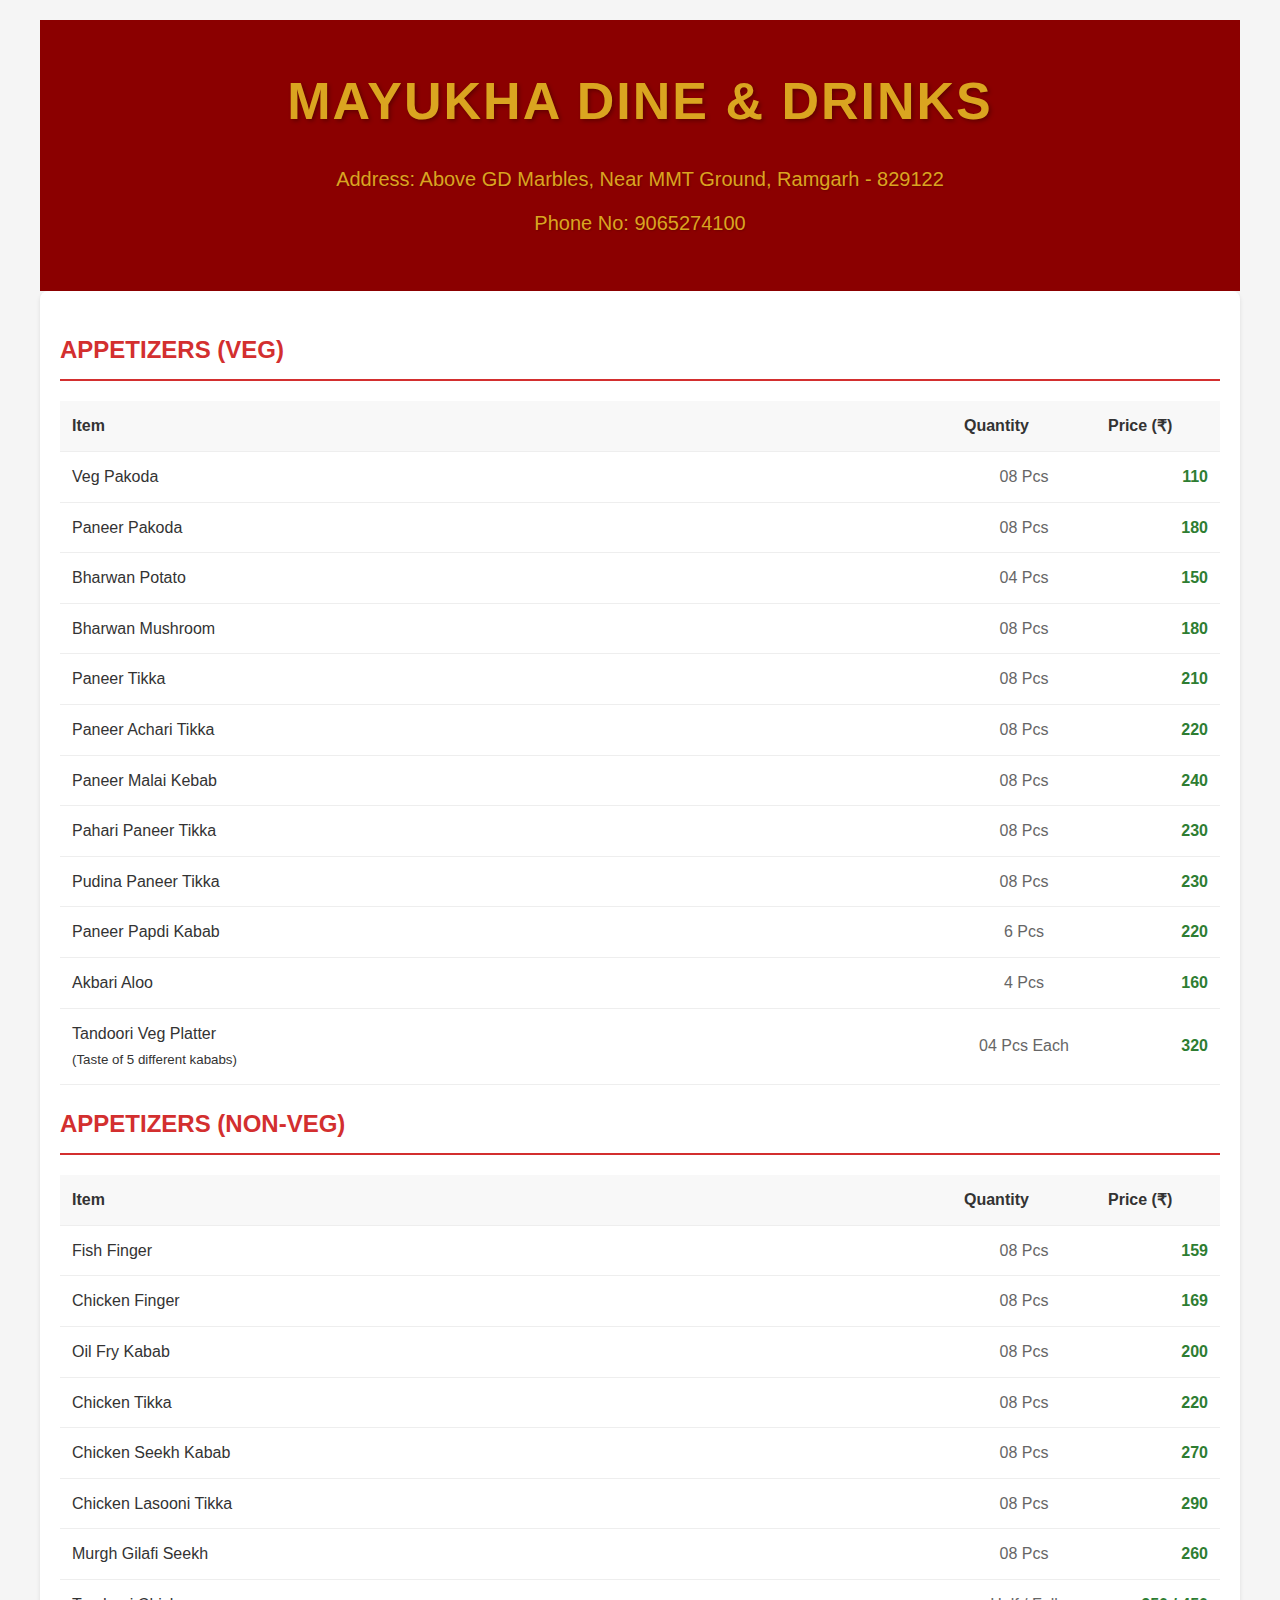
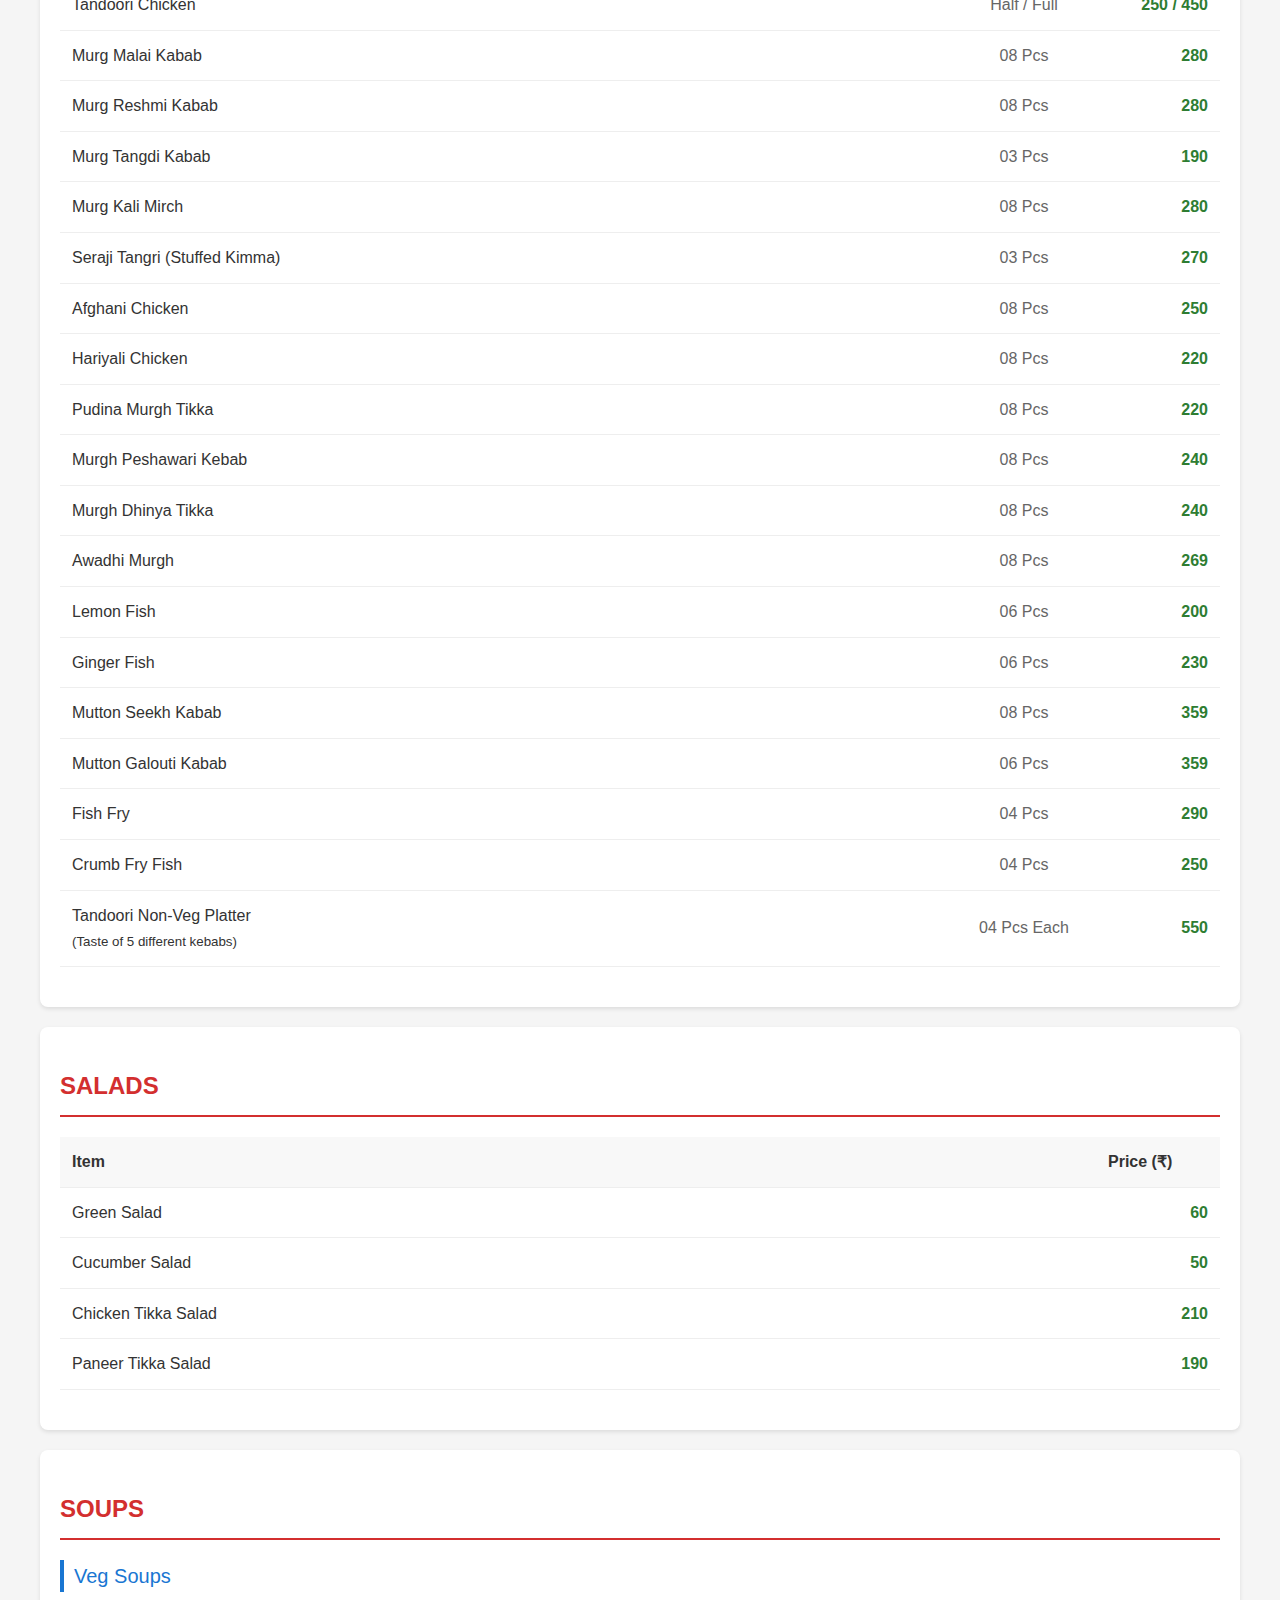
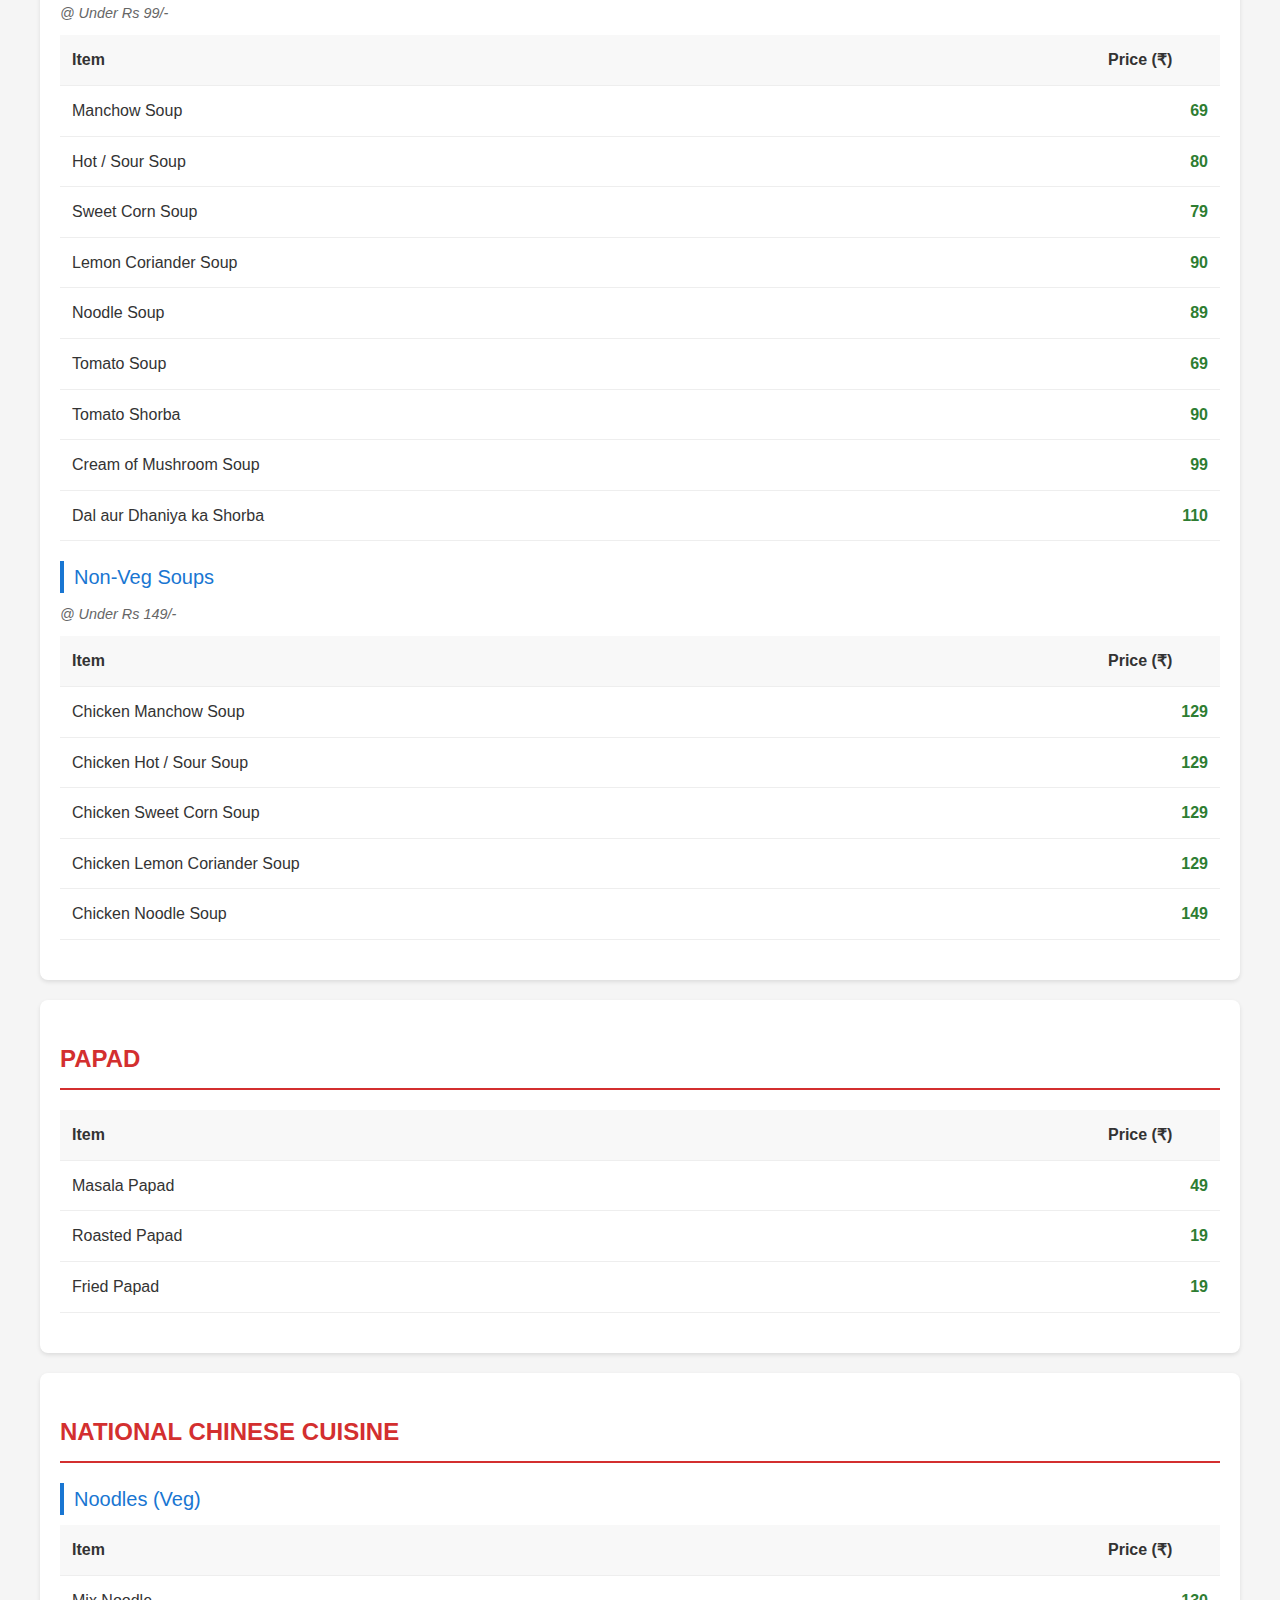
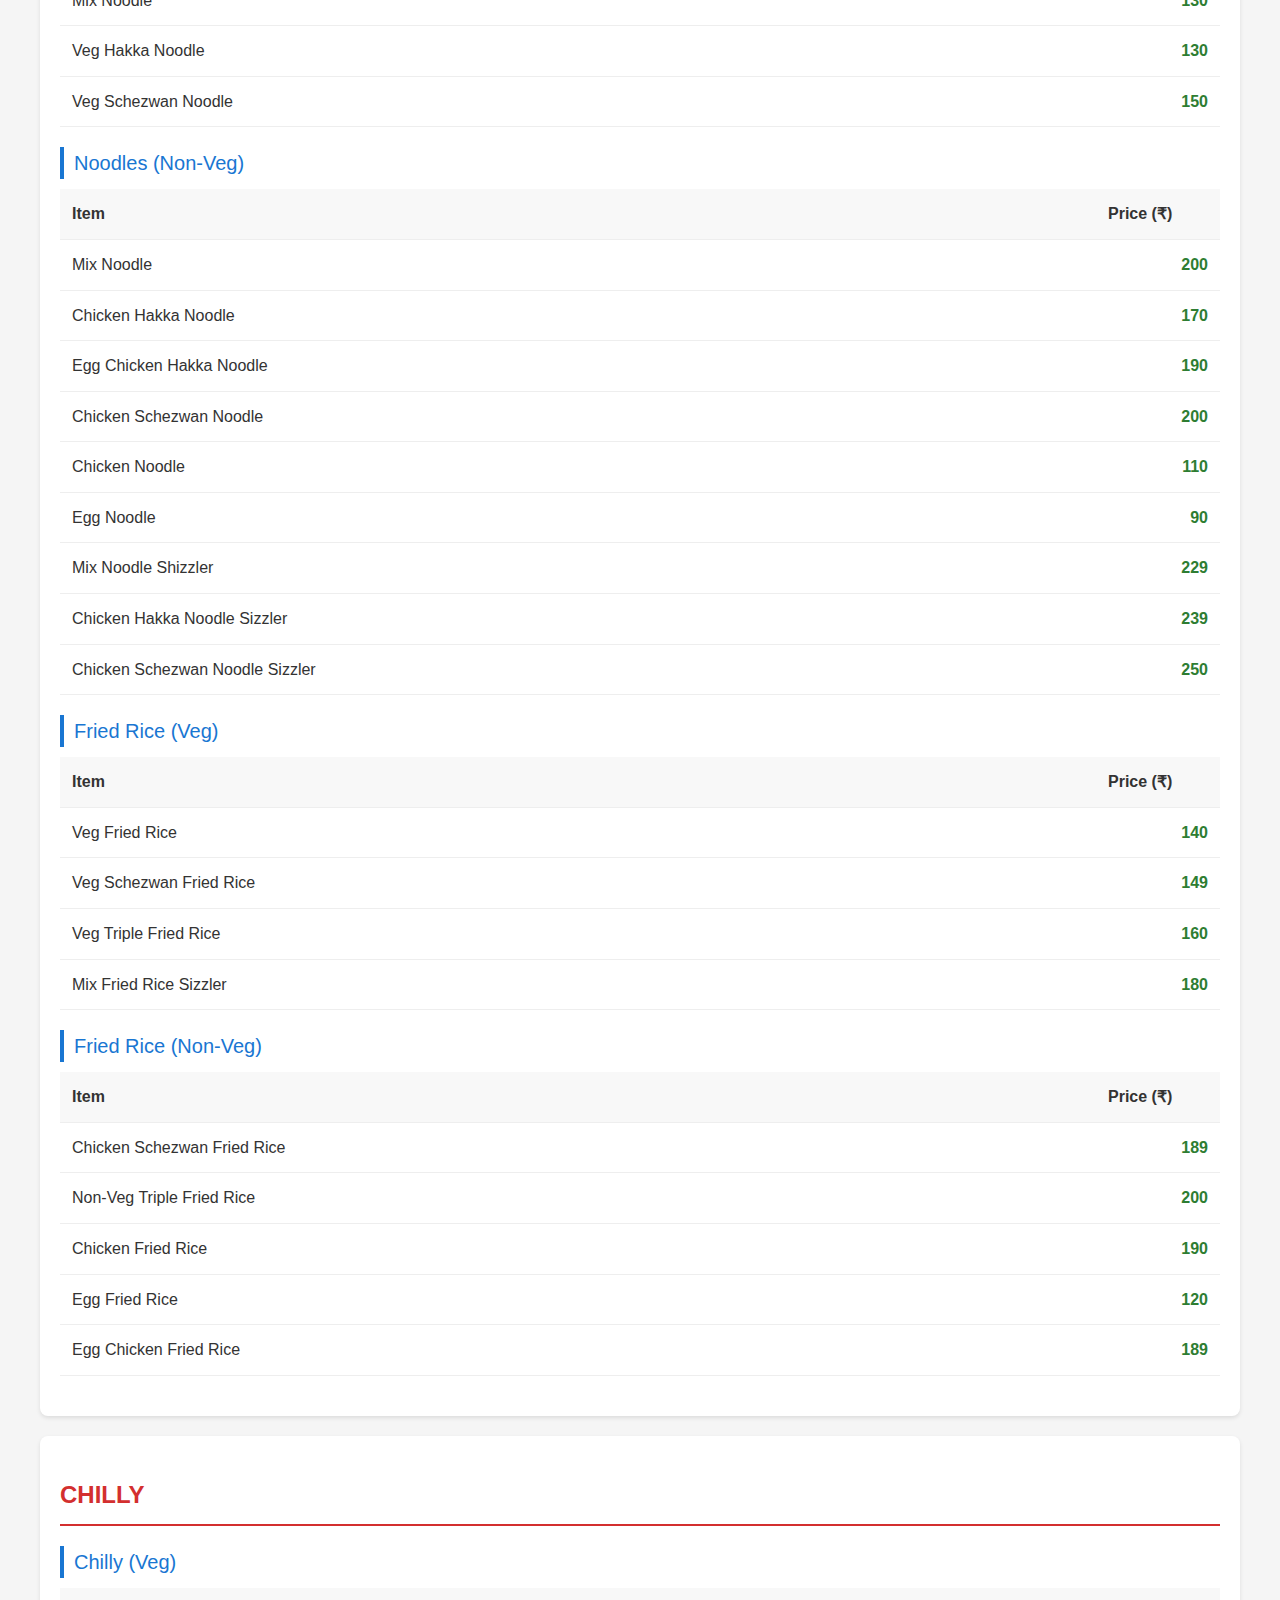
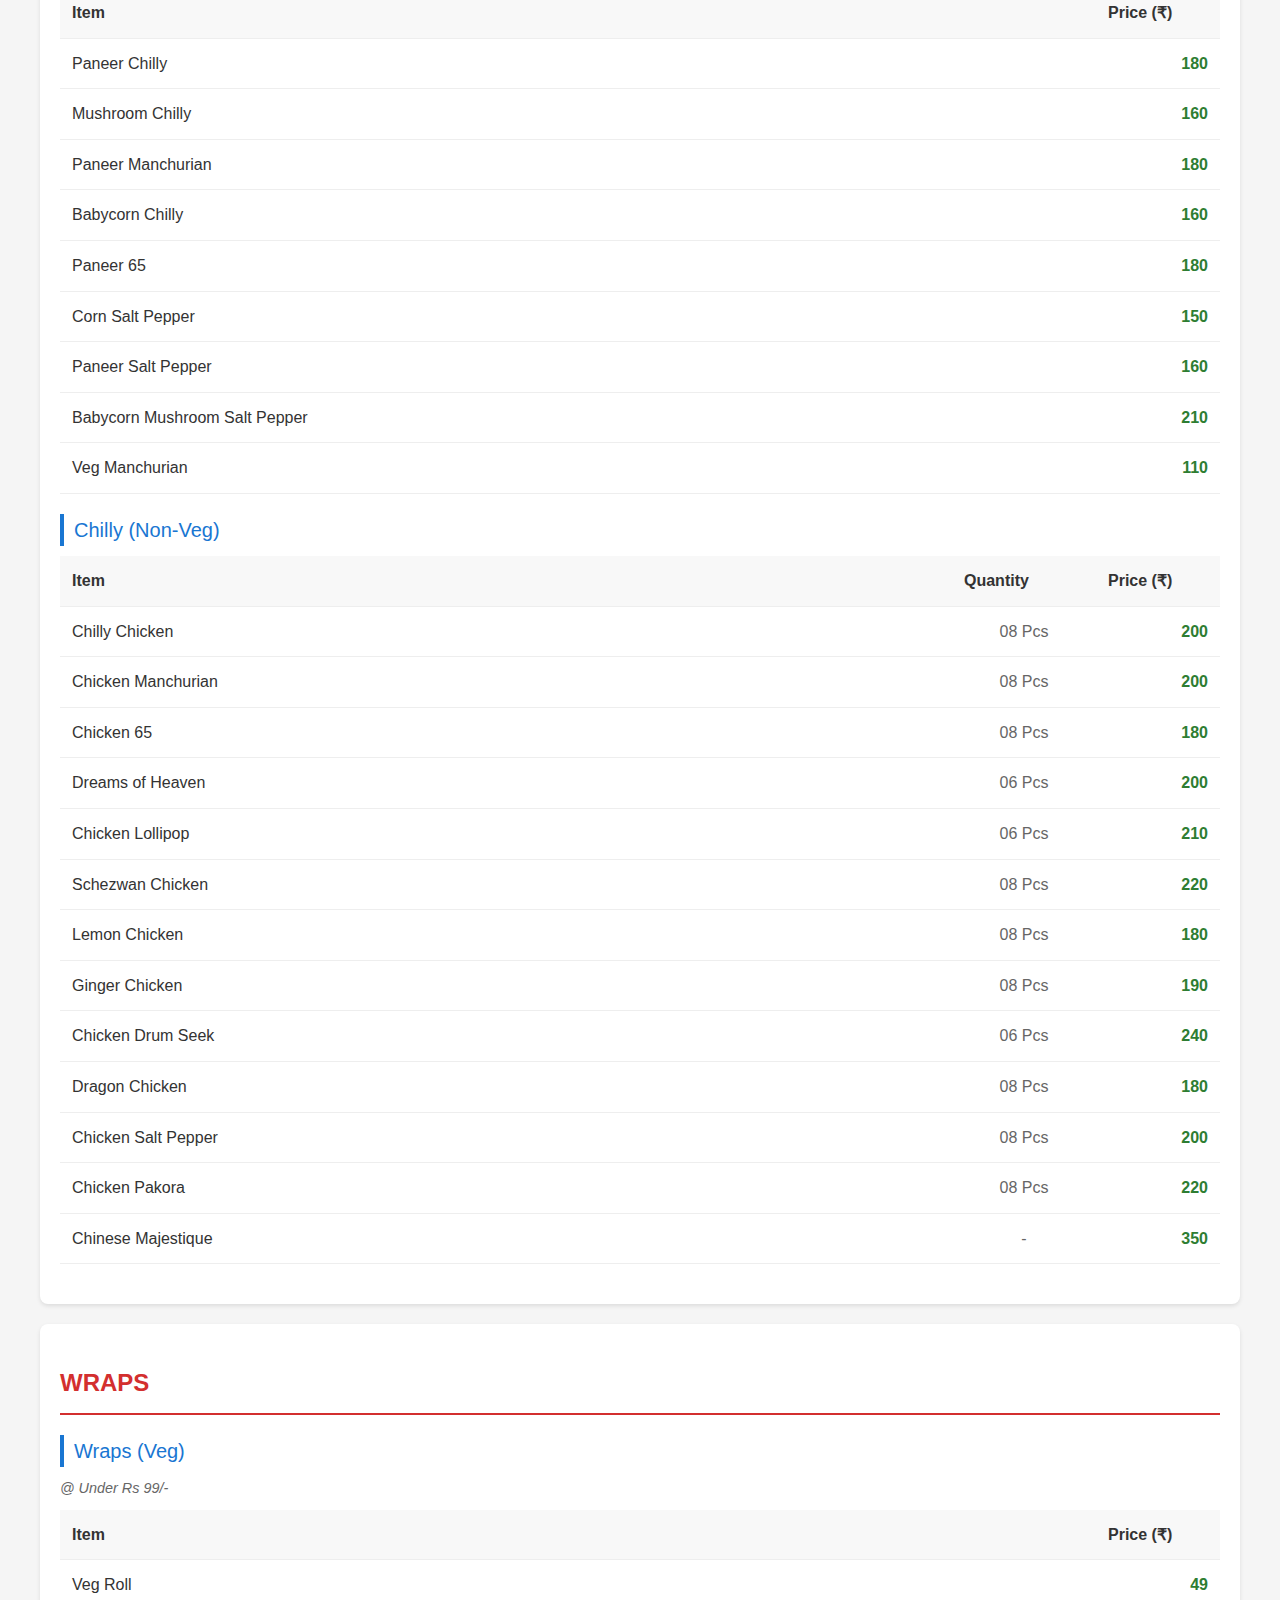
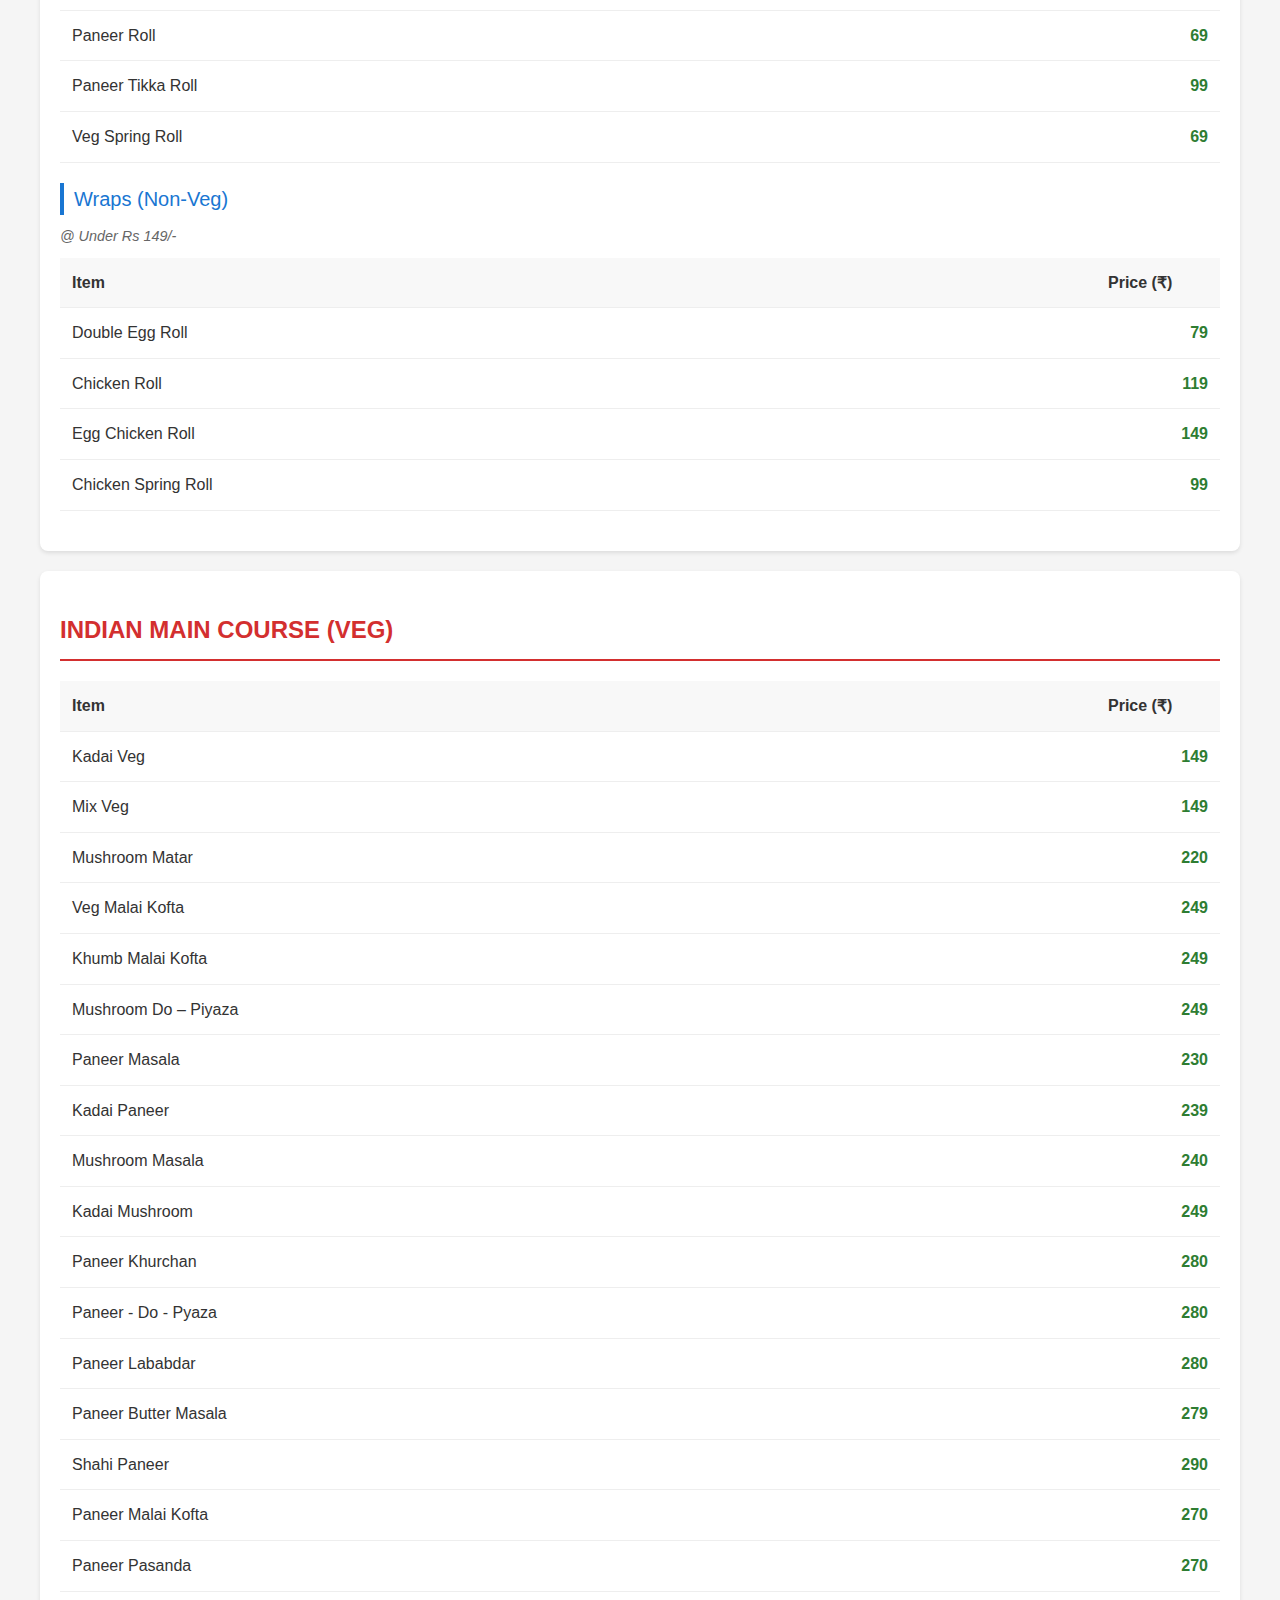
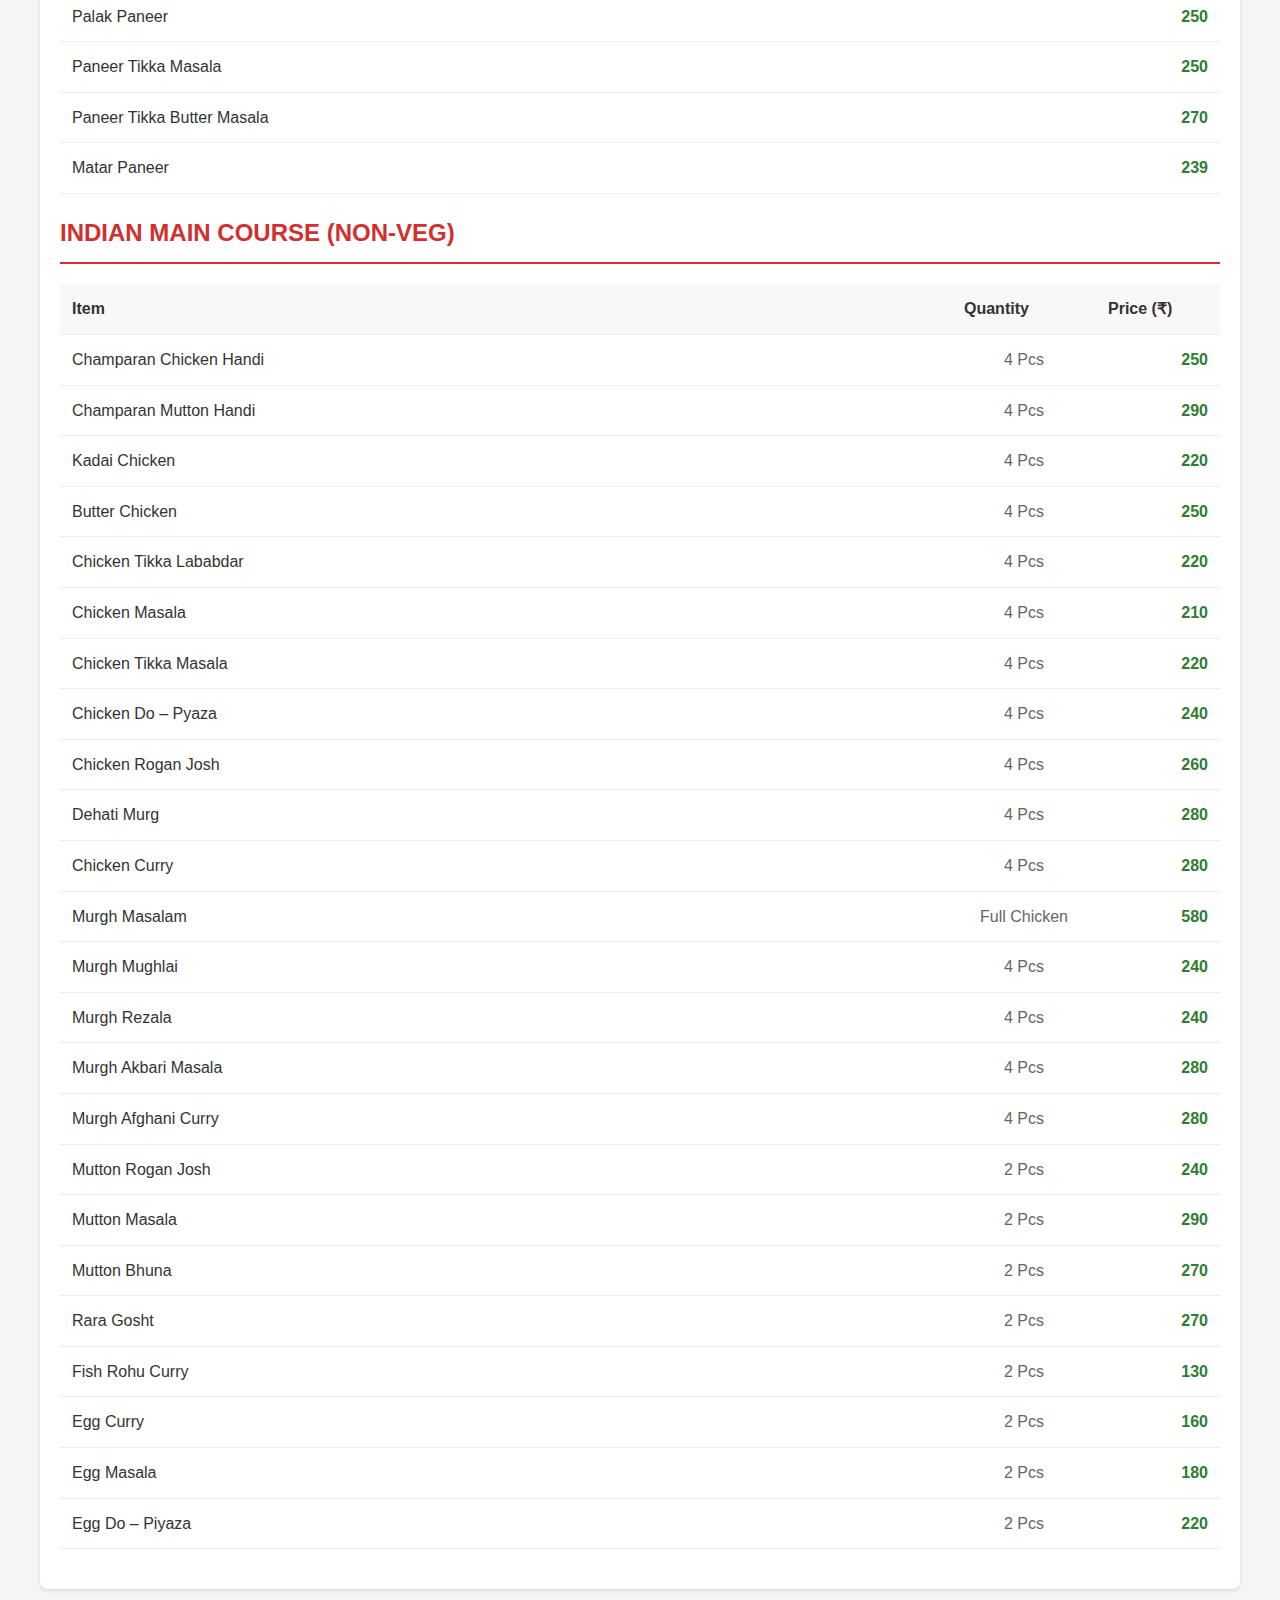
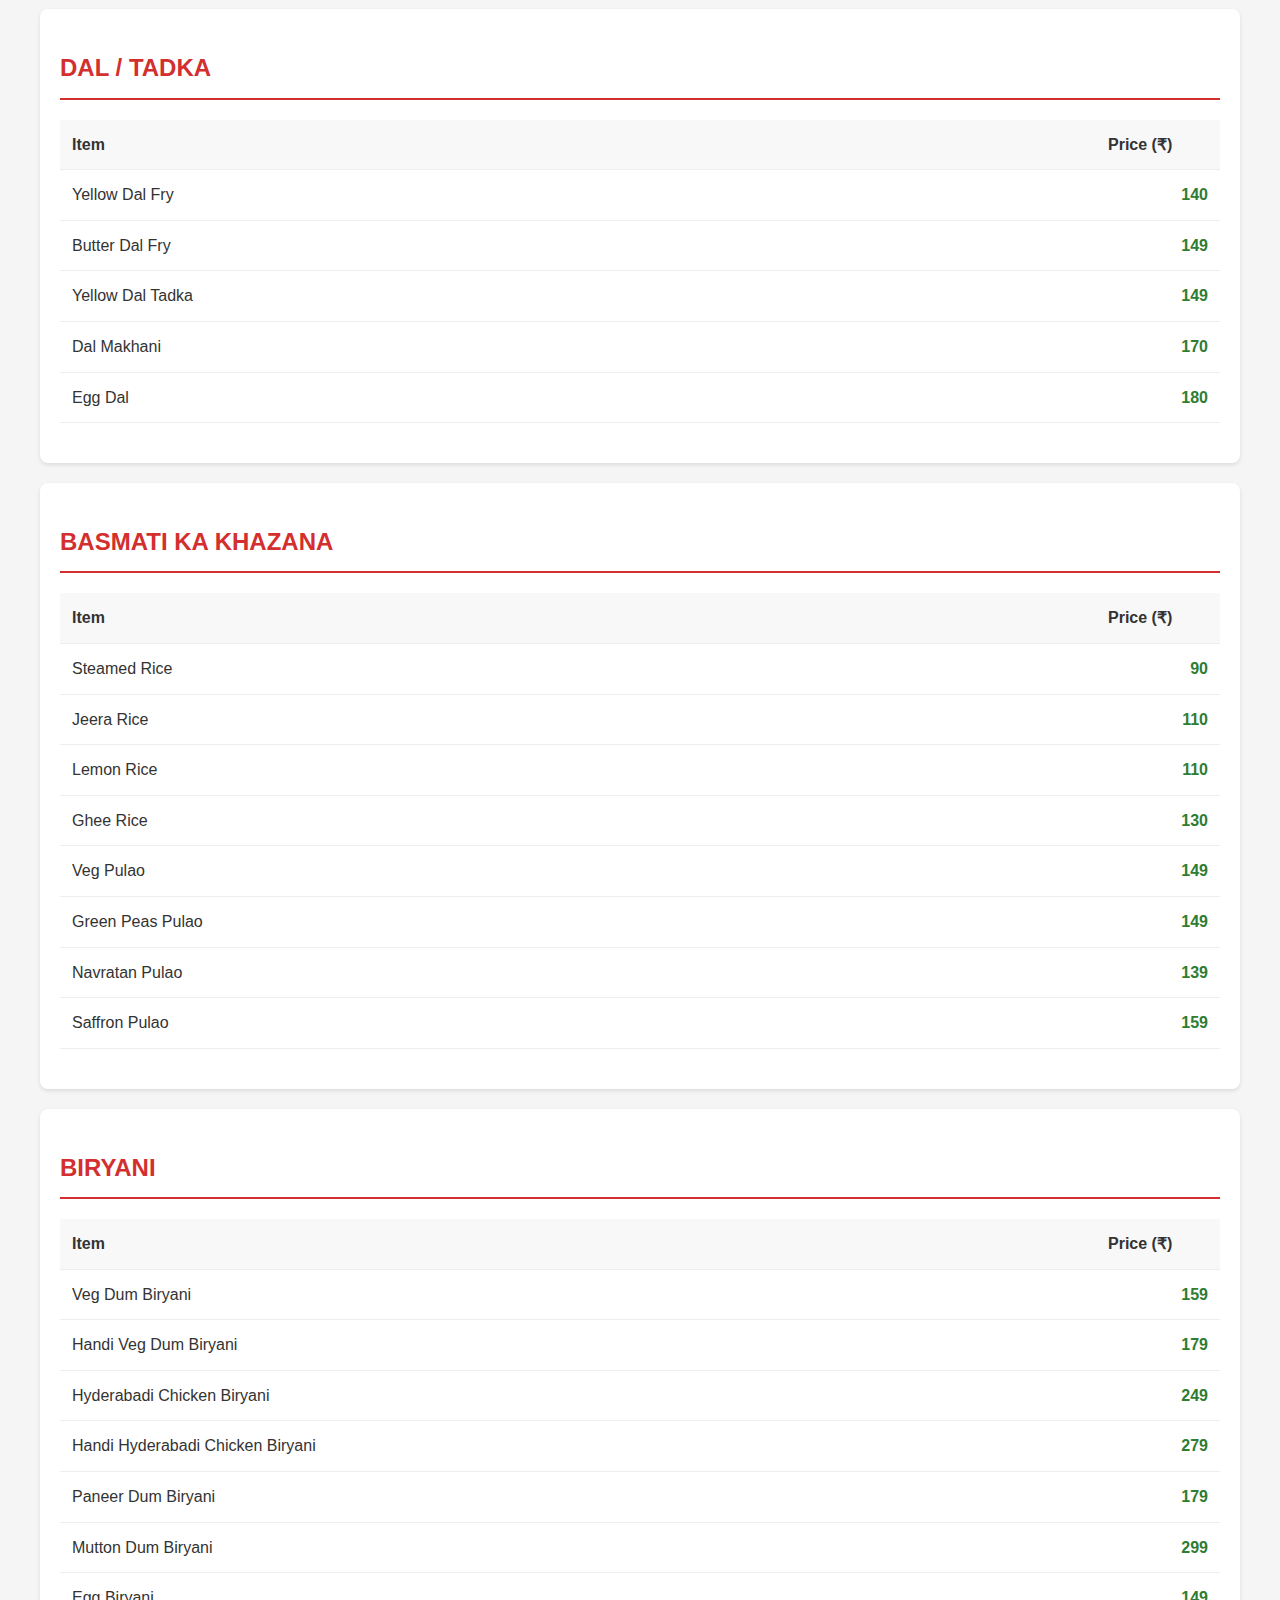
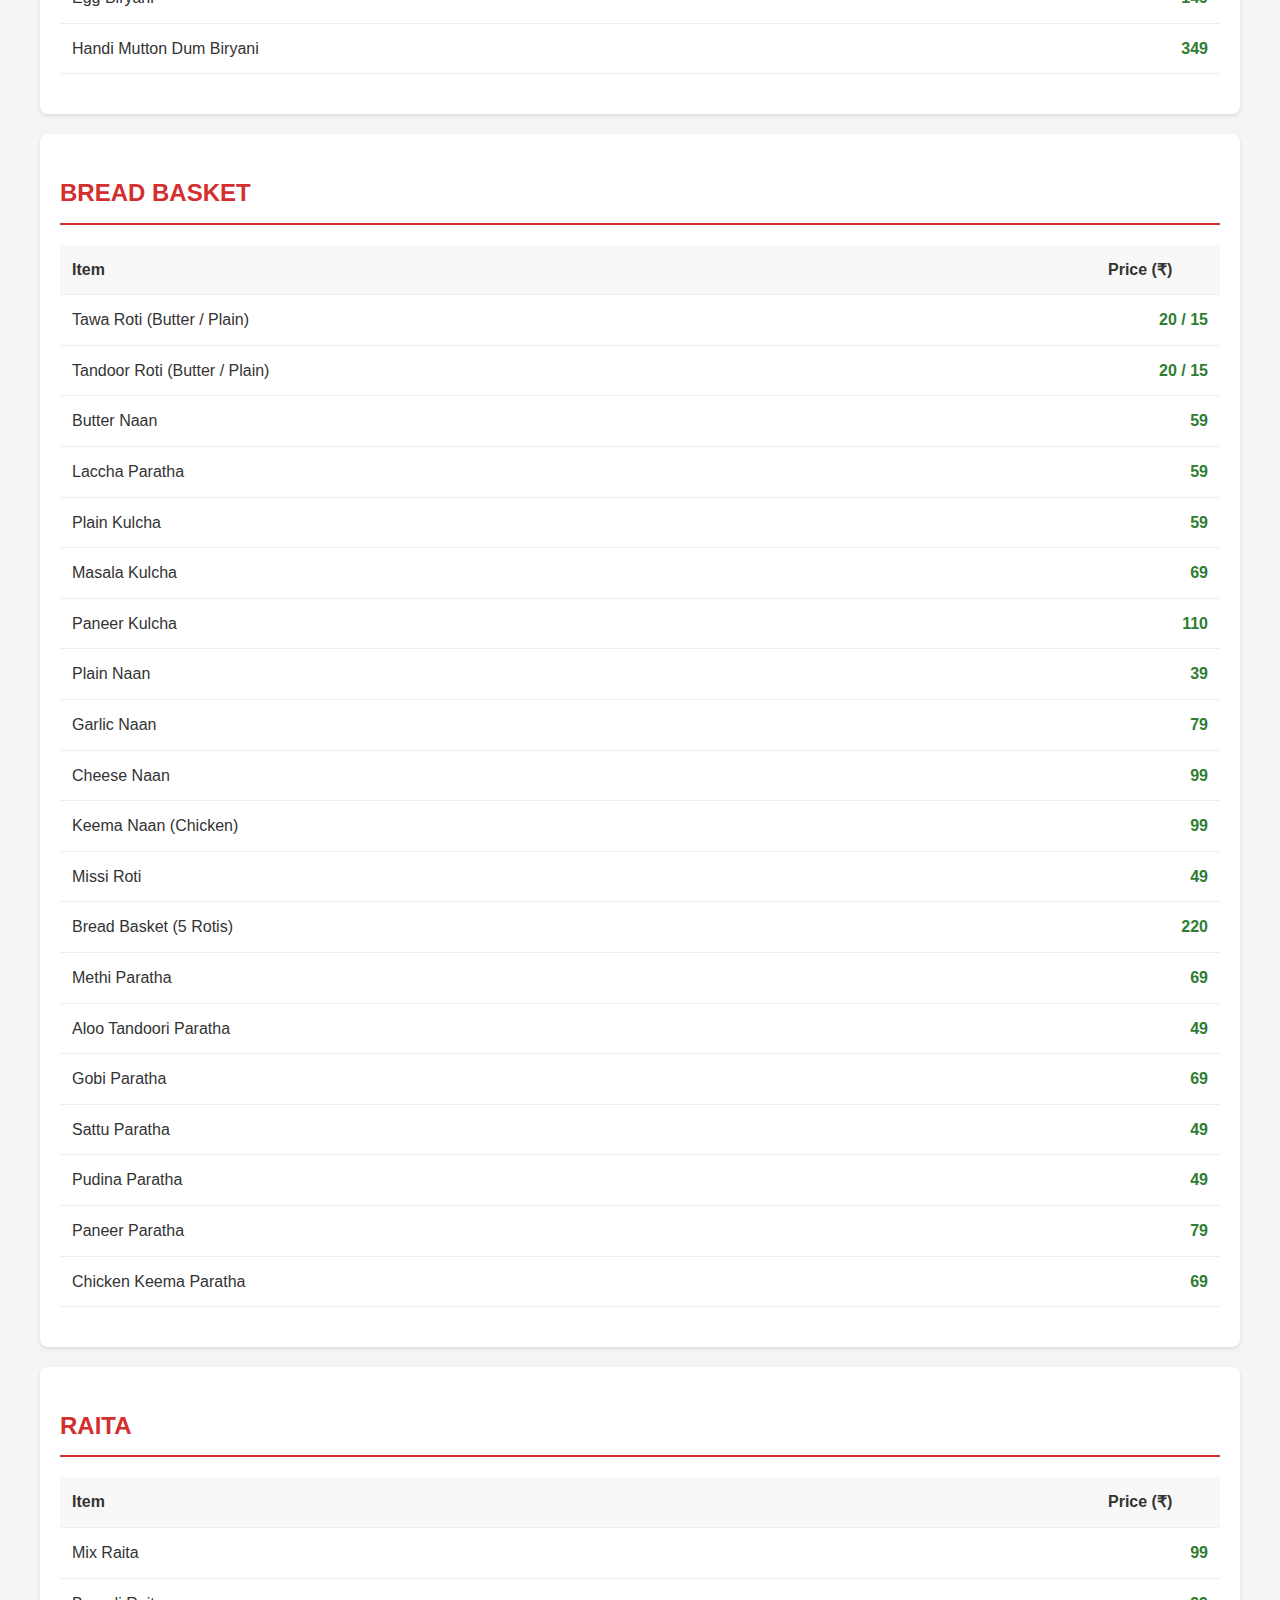
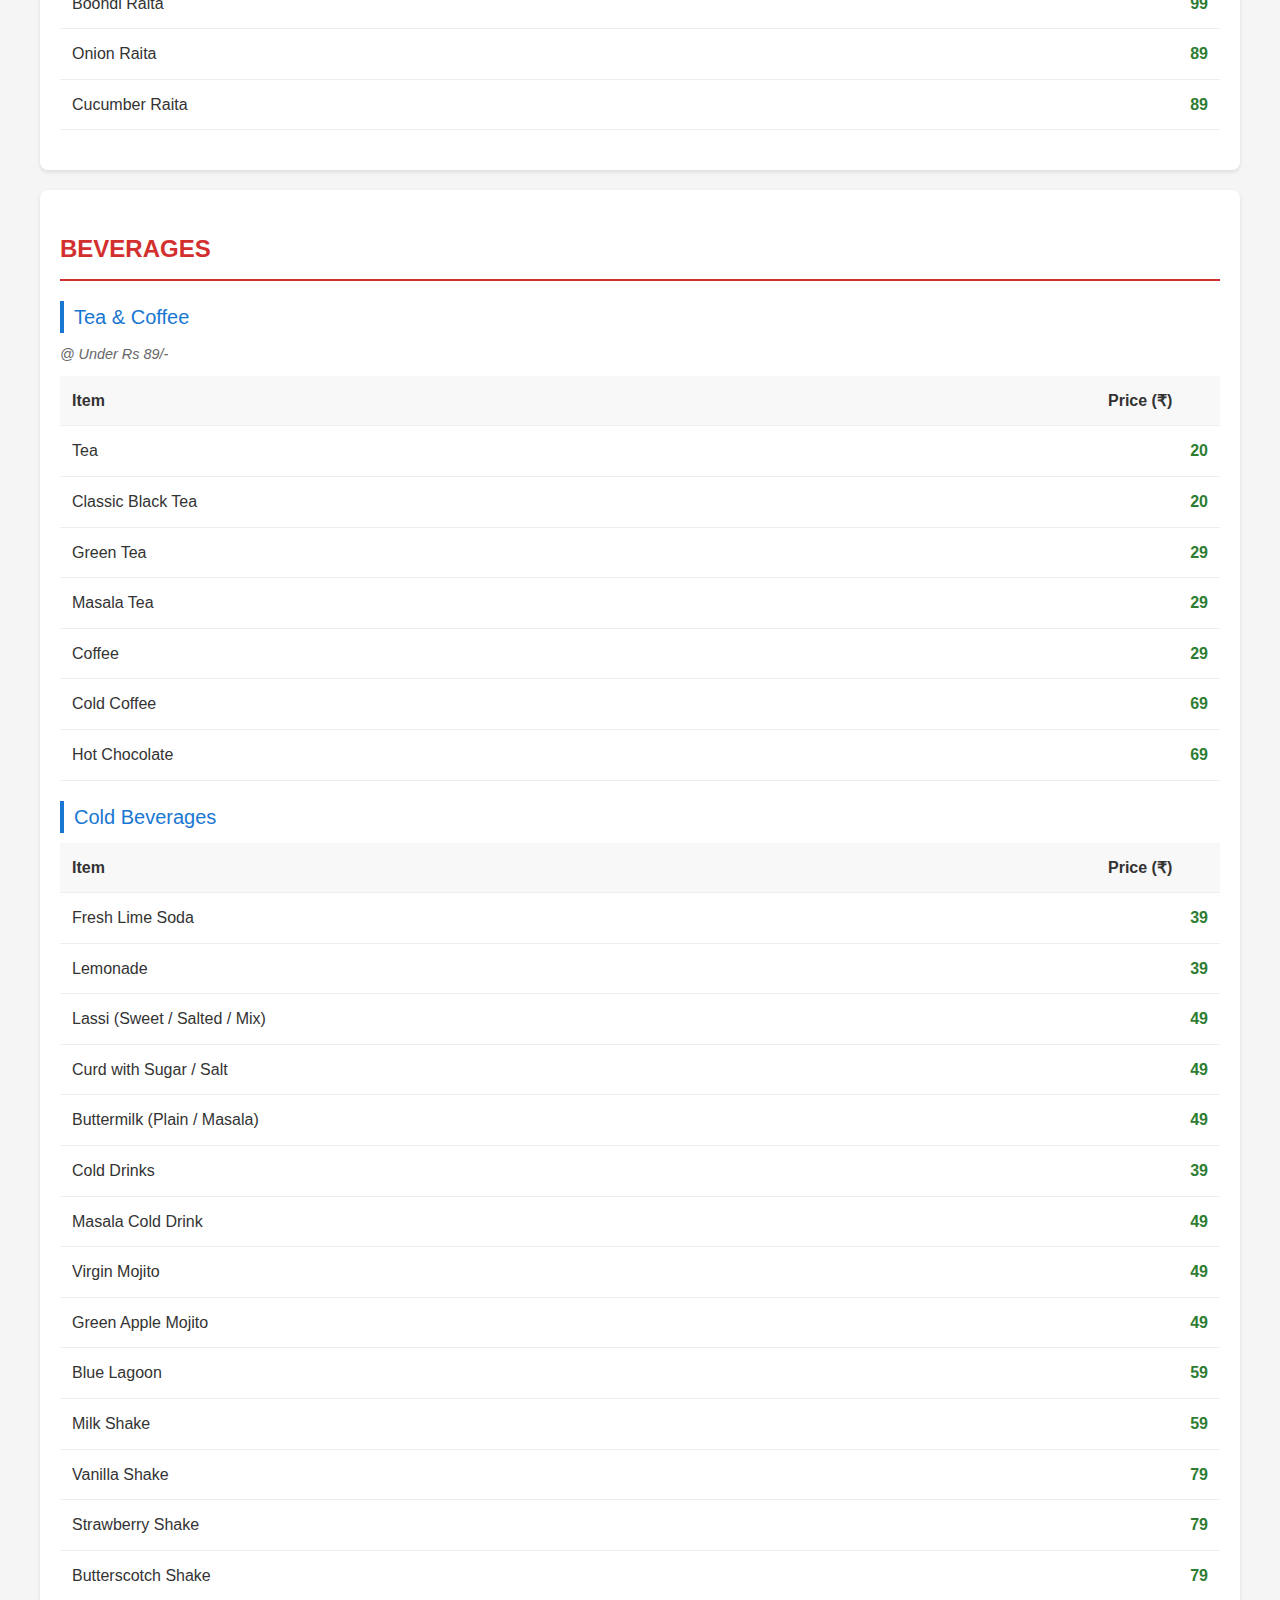
<file: menu/index.html>
<!DOCTYPE html>
<html lang="en">
<head>
    <meta charset="UTF-8">
    <title>Restaurant Menu</title>
    <style>
        body {
            font-family: -apple-system, BlinkMacSystemFont, "Segoe UI", Roboto, sans-serif;
            line-height: 1.6;
            max-width: 1200px;
            margin: 0 auto;
            padding: 20px;
            background: #f5f5f5;
            color: #333;
        }
        
        .menu-section {
            background: white;
            border-radius: 8px;
            padding: 20px;
            margin-bottom: 20px;
            box-shadow: 0 2px 4px rgba(0,0,0,0.1);
        }
        
        .section-title {
            color: #d32f2f;
            font-size: 24px;
            font-weight: bold;
            margin-bottom: 20px;
            padding-bottom: 10px;
            border-bottom: 2px solid #d32f2f;
            text-transform: uppercase;
        }
        
        .subsection-title {
            color: #1976d2;
            font-size: 20px;
            margin: 20px 0 10px;
            padding-left: 10px;
            border-left: 4px solid #1976d2;
        }
        
        table {
            width: 100%;
            border-collapse: collapse;
            margin-bottom: 20px;
        }
        
        th, td {
            padding: 12px;
            text-align: left;
            border-bottom: 1px solid #eee;
        }
        
        th {
            background-color: #f8f8f8;
            font-weight: bold;
            color: #333;
        }
        
        tr:hover {
            background-color: #f5f5f5;
        }
        
        .price {
            color: #2e7d32;
            font-weight: bold;
            text-align: right;
            width: 100px;
        }
        
        .quantity {
            color: #666;
            text-align: center;
            width: 120px;
        }
        
        .price-note {
            font-size: 0.9em;
            color: #666;
            margin-bottom: 10px;
            font-style: italic;
        }
        
        @media (max-width: 768px) {
            .menu-section {
                padding: 15px;
            }
            
            table {
                display: block;
                overflow-x: auto;
            }
            
            .section-title {
                font-size: 20px;
            }
            
            .subsection-title {
                font-size: 18px;
            }
        }
         /* New styles for instructions and announcements */
        .instructions-section {
            background: #fff3e0;
            border-radius: 12px;
            padding: 24px;
            margin: 24px 0;
            border-left: 5px solid #ff9800;
        }

        .festival-section {
            background: #e8f5e9;
            border-radius: 12px;
            padding: 24px;
            margin: 24px 0;
            border-left: 5px solid #4caf50;
        }

        .instruction-title {
            color: #e65100;
            font-size: 24px;
            margin-bottom: 16px;
            font-weight: bold;
        }

        .festival-title {
            color: #2e7d32;
            font-size: 24px;
            margin-bottom: 16px;
            font-weight: bold;
        }

        .instruction-list {
            list-style-type: none;
            padding: 0;
            margin: 0;
        }

        .instruction-list li {
            padding: 8px 0;
            position: relative;
            padding-left: 24px;
        }

        .instruction-list li:before {
            content: "•";
            color: #ff9800;
            font-weight: bold;
            position: absolute;
            left: 0;
        }

        .festival-text {
            margin: 12px 0;
            line-height: 1.8;
        }

        @media (max-width: 768px) {
            .instructions-section, .festival-section {
                padding: 16px;
                margin: 16px 0;
            }

            .instruction-title, .festival-title {
                font-size: 20px;
            }
        }
         .header-wrapper {
            background: #8B0000;
            padding: 20px;
            position: relative;
            overflow: hidden;
        }

        .header-container {
            max-width: 1200px;
            margin: 0 auto;
            display: flex;
            align-items: center;
            gap: 40px;
            position: relative;
            z-index: 1;
            padding: 20px;
        }

        .logo-section {
            flex: 0 0 auto;
        }

        .logo-svg {
            width: 250px;
            height: auto;
        }

        .info-section {
            flex: 1;
            text-align: center;
        }

        .restaurant-name {
            color: #DAA520;
            font-size: 52px;
            font-weight: bold;
            margin: 0 0 20px 0;
            text-transform: uppercase;
            text-shadow: 2px 2px 4px rgba(0, 0, 0, 0.3);
            letter-spacing: 2px;
        }

        .restaurant-details {
            color: #DAA520;
            font-size: 20px;
            margin: 12px 0;
            text-shadow: 1px 1px 2px rgba(0, 0, 0, 0.2);
        }

        @media (max-width: 768px) {
            .header-container {
                flex-direction: column;
                text-align: center;
            }

            .restaurant-name {
                font-size: 32px;
            }

            .restaurant-details {
                font-size: 16px;
            }

            .logo-svg {
                width: 200px;
            }
        }
    </style>
</head>
<body>
    <div class="header-wrapper">
        <div class="header-container">
            <div class="info-section">
                <h1 class="restaurant-name">MAYUKHA DINE & DRINKS</h1>
                <p class="restaurant-details">Address: Above GD Marbles, Near MMT Ground, Ramgarh - 829122</p>
                <p class="restaurant-details">Phone No: 9065274100</p>

            </div>
        </div>
    </div>
    <!-- Appetizers Section -->
    <div class="menu-section">
        <h2 class="section-title">Appetizers (Veg)</h2>
        <table>
            <tr>
                <th>Item</th>
                <th>Quantity</th>
                <th>Price (₹)</th>
            </tr>
            <tr><td>Veg Pakoda</td><td class="quantity">08 Pcs</td><td class="price">110</td></tr>
            <tr><td>Paneer Pakoda</td><td class="quantity">08 Pcs</td><td class="price">180</td></tr>
            <tr><td>Bharwan Potato</td><td class="quantity">04 Pcs</td><td class="price">150</td></tr>
            <tr><td>Bharwan Mushroom</td><td class="quantity">08 Pcs</td><td class="price">180</td></tr>
            <tr><td>Paneer Tikka</td><td class="quantity">08 Pcs</td><td class="price">210</td></tr>
            <tr><td>Paneer Achari Tikka</td><td class="quantity">08 Pcs</td><td class="price">220</td></tr>
            <tr><td>Paneer Malai Kebab</td><td class="quantity">08 Pcs</td><td class="price">240</td></tr>
            <tr><td>Pahari Paneer Tikka</td><td class="quantity">08 Pcs</td><td class="price">230</td></tr>
            <tr><td>Pudina Paneer Tikka</td><td class="quantity">08 Pcs</td><td class="price">230</td></tr>
            <tr><td>Paneer Papdi Kabab</td><td class="quantity">6 Pcs</td><td class="price">220</td></tr>
            <tr><td>Akbari Aloo</td><td class="quantity">4 Pcs</td><td class="price">160</td></tr>
            <tr><td>Tandoori Veg Platter<br><small>(Taste of 5 different kababs)</small></td><td class="quantity">04 Pcs Each</td><td class="price">320</td></tr>
        </table>

        <h2 class="section-title">Appetizers (Non-Veg)</h2>
        <table>
            <tr>
                <th>Item</th>
                <th>Quantity</th>
                <th>Price (₹)</th>
            </tr>
            <tr><td>Fish Finger</td><td class="quantity">08 Pcs</td><td class="price">159</td></tr>
            <tr><td>Chicken Finger</td><td class="quantity">08 Pcs</td><td class="price">169</td></tr>
            <tr><td>Oil Fry Kabab</td><td class="quantity">08 Pcs</td><td class="price">200</td></tr>
            <tr><td>Chicken Tikka</td><td class="quantity">08 Pcs</td><td class="price">220</td></tr>
            <tr><td>Chicken Seekh Kabab</td><td class="quantity">08 Pcs</td><td class="price">270</td></tr>
            <tr><td>Chicken Lasooni Tikka</td><td class="quantity">08 Pcs</td><td class="price">290</td></tr>
            <tr><td>Murgh Gilafi Seekh</td><td class="quantity">08 Pcs</td><td class="price">260</td></tr>
            <tr><td>Tandoori Chicken</td><td class="quantity">Half / Full</td><td class="price">250 / 450</td></tr>
            <tr><td>Murg Malai Kabab</td><td class="quantity">08 Pcs</td><td class="price">280</td></tr>
            <tr><td>Murg Reshmi Kabab</td><td class="quantity">08 Pcs</td><td class="price">280</td></tr>
            <tr><td>Murg Tangdi Kabab</td><td class="quantity">03 Pcs</td><td class="price">190</td></tr>
            <tr><td>Murg Kali Mirch</td><td class="quantity">08 Pcs</td><td class="price">280</td></tr>
            <tr><td>Seraji Tangri (Stuffed Kimma)</td><td class="quantity">03 Pcs</td><td class="price">270</td></tr>
            <tr><td>Afghani Chicken</td><td class="quantity">08 Pcs</td><td class="price">250</td></tr>
            <tr><td>Hariyali Chicken</td><td class="quantity">08 Pcs</td><td class="price">220</td></tr>
            <tr><td>Pudina Murgh Tikka</td><td class="quantity">08 Pcs</td><td class="price">220</td></tr>
            <tr><td>Murgh Peshawari Kebab</td><td class="quantity">08 Pcs</td><td class="price">240</td></tr>
            <tr><td>Murgh Dhinya Tikka</td><td class="quantity">08 Pcs</td><td class="price">240</td></tr>
            <tr><td>Awadhi Murgh</td><td class="quantity">08 Pcs</td><td class="price">269</td></tr>
            <tr><td>Lemon Fish</td><td class="quantity">06 Pcs</td><td class="price">200</td></tr>
            <tr><td>Ginger Fish</td><td class="quantity">06 Pcs</td><td class="price">230</td></tr>
            <tr><td>Mutton Seekh Kabab</td><td class="quantity">08 Pcs</td><td class="price">359</td></tr>
            <tr><td>Mutton Galouti Kabab</td><td class="quantity">06 Pcs</td><td class="price">359</td></tr>
            <tr><td>Fish Fry</td><td class="quantity">04 Pcs</td><td class="price">290</td></tr>
            <tr><td>Crumb Fry Fish</td><td class="quantity">04 Pcs</td><td class="price">250</td></tr>
            <tr><td>Tandoori Non-Veg Platter<br><small>(Taste of 5 different kebabs)</small></td><td class="quantity">04 Pcs Each</td><td class="price">550</td></tr>
        </table>
    </div>

    <!-- Salads Section -->
    <div class="menu-section">
        <h2 class="section-title">Salads</h2>
        <table>
            <tr>
                <th>Item</th>
                <th>Price (₹)</th>
            </tr>
            <tr><td>Green Salad</td><td class="price">60</td></tr>
            <tr><td>Cucumber Salad</td><td class="price">50</td></tr>
            <tr><td>Chicken Tikka Salad</td><td class="price">210</td></tr>
            <tr><td>Paneer Tikka Salad</td><td class="price">190</td></tr>
        </table>
    </div>

    <!-- Soups Section -->
    <div class="menu-section">
        <h2 class="section-title">Soups</h2>
        
        <div class="subsection-title">Veg Soups</div>
        <div class="price-note">@ Under Rs 99/-</div>
        <table>
            <tr>
                <th>Item</th>
                <th>Price (₹)</th>
            </tr>
            <tr><td>Manchow Soup</td><td class="price">69</td></tr>
            <tr><td>Hot / Sour Soup</td><td class="price">80</td></tr>
            <tr><td>Sweet Corn Soup</td><td class="price">79</td></tr>
            <tr><td>Lemon Coriander Soup</td><td class="price">90</td></tr>
            <tr><td>Noodle Soup</td><td class="price">89</td></tr>
            <tr><td>Tomato Soup</td><td class="price">69</td></tr>
            <tr><td>Tomato Shorba</td><td class="price">90</td></tr>
            <tr><td>Cream of Mushroom Soup</td><td class="price">99</td></tr>
            <tr><td>Dal aur Dhaniya ka Shorba</td><td class="price">110</td></tr>
        </table>

        <div class="subsection-title">Non-Veg Soups</div>
        <div class="price-note">@ Under Rs 149/-</div>
        <table>
            <tr>
                <th>Item</th>
                <th>Price (₹)</th>
            </tr>
            <tr><td>Chicken Manchow Soup</td><td class="price">129</td></tr>
            <tr><td>Chicken Hot / Sour Soup</td><td class="price">129</td></tr>
            <tr><td>Chicken Sweet Corn Soup</td><td class="price">129</td></tr>
            <tr><td>Chicken Lemon Coriander Soup</td><td class="price">129</td></tr>
            <tr><td>Chicken Noodle Soup</td><td class="price">149</td></tr>
        </table>
    </div>

   <!-- Papad Section -->
    <div class="menu-section">
        <h2 class="section-title">Papad</h2>
        <table>
            <tr>
                <th>Item</th>
                <th>Price (₹)</th>
            </tr>
            <tr><td>Masala Papad</td><td class="price">49</td></tr>
            <tr><td>Roasted Papad</td><td class="price">19</td></tr>
            <tr><td>Fried Papad</td><td class="price">19</td></tr>
        </table>
    </div>

    <!-- Chinese Cuisine Section -->
    <div class="menu-section">
        <h2 class="section-title">National Chinese Cuisine</h2>
        
        <div class="subsection-title">Noodles (Veg)</div>
        <table>
            <tr>
                <th>Item</th>
                <th>Price (₹)</th>
            </tr>
            <tr><td>Mix Noodle</td><td class="price">130</td></tr>
            <tr><td>Veg Hakka Noodle</td><td class="price">130</td></tr>
            <tr><td>Veg Schezwan Noodle</td><td class="price">150</td></tr>
        </table>

        <div class="subsection-title">Noodles (Non-Veg)</div>
        <table>
            <tr>
                <th>Item</th>
                <th>Price (₹)</th>
            </tr>
            <tr><td>Mix Noodle</td><td class="price">200</td></tr>
            <tr><td>Chicken Hakka Noodle</td><td class="price">170</td></tr>
            <tr><td>Egg Chicken Hakka Noodle</td><td class="price">190</td></tr>
            <tr><td>Chicken Schezwan Noodle</td><td class="price">200</td></tr>
            <tr><td>Chicken Noodle</td><td class="price">110</td></tr>
            <tr><td>Egg Noodle</td><td class="price">90</td></tr>
            <tr><td>Mix Noodle Shizzler</td><td class="price">229</td></tr>
            <tr><td>Chicken Hakka Noodle Sizzler</td><td class="price">239</td></tr>
            <tr><td>Chicken Schezwan Noodle Sizzler</td><td class="price">250</td></tr>
        </table>

        <div class="subsection-title">Fried Rice (Veg)</div>
        <table>
            <tr>
                <th>Item</th>
                <th>Price (₹)</th>
            </tr>
            <tr><td>Veg Fried Rice</td><td class="price">140</td></tr>
            <tr><td>Veg Schezwan Fried Rice</td><td class="price">149</td></tr>
            <tr><td>Veg Triple Fried Rice</td><td class="price">160</td></tr>
            <tr><td>Mix Fried Rice Sizzler</td><td class="price">180</td></tr>
        </table>

        <div class="subsection-title">Fried Rice (Non-Veg)</div>
        <table>
            <tr>
                <th>Item</th>
                <th>Price (₹)</th>
            </tr>
            <tr><td>Chicken Schezwan Fried Rice</td><td class="price">189</td></tr>
            <tr><td>Non-Veg Triple Fried Rice</td><td class="price">200</td></tr>
            <tr><td>Chicken Fried Rice</td><td class="price">190</td></tr>
            <tr><td>Egg Fried Rice</td><td class="price">120</td></tr>
            <tr><td>Egg Chicken Fried Rice</td><td class="price">189</td></tr>
        </table>
    </div>

    <!-- Chilly Section -->
    <div class="menu-section">
        <h2 class="section-title">Chilly</h2>
        
        <div class="subsection-title">Chilly (Veg)</div>
        <table>
            <tr>
                <th>Item</th>
                <th>Price (₹)</th>
            </tr>
            <tr><td>Paneer Chilly</td><td class="price">180</td></tr>
            <tr><td>Mushroom Chilly</td><td class="price">160</td></tr>
            <tr><td>Paneer Manchurian</td><td class="price">180</td></tr>
            <tr><td>Babycorn Chilly</td><td class="price">160</td></tr>
            <tr><td>Paneer 65</td><td class="price">180</td></tr>
            <tr><td>Corn Salt Pepper</td><td class="price">150</td></tr>
            <tr><td>Paneer Salt Pepper</td><td class="price">160</td></tr>
            <tr><td>Babycorn Mushroom Salt Pepper</td><td class="price">210</td></tr>
            <tr><td>Veg Manchurian</td><td class="price">110</td></tr>
        </table>

        <div class="subsection-title">Chilly (Non-Veg)</div>
        <table>
            <tr>
                <th>Item</th>
                <th>Quantity</th>
                <th>Price (₹)</th>
            </tr>
            <tr><td>Chilly Chicken</td><td class="quantity">08 Pcs</td><td class="price">200</td></tr>
            <tr><td>Chicken Manchurian</td><td class="quantity">08 Pcs</td><td class="price">200</td></tr>
            <tr><td>Chicken 65</td><td class="quantity">08 Pcs</td><td class="price">180</td></tr>
            <tr><td>Dreams of Heaven</td><td class="quantity">06 Pcs</td><td class="price">200</td></tr>
            <tr><td>Chicken Lollipop</td><td class="quantity">06 Pcs</td><td class="price">210</td></tr>
            <tr><td>Schezwan Chicken</td><td class="quantity">08 Pcs</td><td class="price">220</td></tr>
            <tr><td>Lemon Chicken</td><td class="quantity">08 Pcs</td><td class="price">180</td></tr>
            <tr><td>Ginger Chicken</td><td class="quantity">08 Pcs</td><td class="price">190</td></tr>
            <tr><td>Chicken Drum Seek</td><td class="quantity">06 Pcs</td><td class="price">240</td></tr>
            <tr><td>Dragon Chicken</td><td class="quantity">08 Pcs</td><td class="price">180</td></tr>
            <tr><td>Chicken Salt Pepper</td><td class="quantity">08 Pcs</td><td class="price">200</td></tr>
            <tr><td>Chicken Pakora</td><td class="quantity">08 Pcs</td><td class="price">220</td></tr>
            <tr><td>Chinese Majestique</td><td class="quantity">-</td><td class="price">350</td></tr>
        </table>
    </div>

    <!-- Wraps Section -->
    <div class="menu-section">
        <h2 class="section-title">Wraps</h2>
        
        <div class="subsection-title">Wraps (Veg)</div>
        <div class="price-note">@ Under Rs 99/-</div>
        <table>
            <tr>
                <th>Item</th>
                <th>Price (₹)</th>
            </tr>
            <tr><td>Veg Roll</td><td class="price">49</td></tr>
            <tr><td>Paneer Roll</td><td class="price">69</td></tr>
            <tr><td>Paneer Tikka Roll</td><td class="price">99</td></tr>
            <tr><td>Veg Spring Roll</td><td class="price">69</td></tr>
        </table>

        <div class="subsection-title">Wraps (Non-Veg)</div>
        <div class="price-note">@ Under Rs 149/-</div>
        <table>
            <tr>
                <th>Item</th>
                <th>Price (₹)</th>
            </tr>
            <tr><td>Double Egg Roll</td><td class="price">79</td></tr>
            <tr><td>Chicken Roll</td><td class="price">119</td></tr>
            <tr><td>Egg Chicken Roll</td><td class="price">149</td></tr>
            <tr><td>Chicken Spring Roll</td><td class="price">99</td></tr>
        </table>
    </div>
    <!-- Indian Main Course Section -->
    <div class="menu-section">
        <h2 class="section-title">Indian Main Course (Veg)</h2>
        <table>
            <tr>
                <th>Item</th>
                <th>Price (₹)</th>
            </tr>
            <tr><td>Kadai Veg</td><td class="price">149</td></tr>
            <tr><td>Mix Veg</td><td class="price">149</td></tr>
            <tr><td>Mushroom Matar</td><td class="price">220</td></tr>
            <tr><td>Veg Malai Kofta</td><td class="price">249</td></tr>
            <tr><td>Khumb Malai Kofta</td><td class="price">249</td></tr>
            <tr><td>Mushroom Do – Piyaza</td><td class="price">249</td></tr>
            <tr><td>Paneer Masala</td><td class="price">230</td></tr>
            <tr><td>Kadai Paneer</td><td class="price">239</td></tr>
            <tr><td>Mushroom Masala</td><td class="price">240</td></tr>
            <tr><td>Kadai Mushroom</td><td class="price">249</td></tr>
            <tr><td>Paneer Khurchan</td><td class="price">280</td></tr>
            <tr><td>Paneer - Do - Pyaza</td><td class="price">280</td></tr>
            <tr><td>Paneer Lababdar</td><td class="price">280</td></tr>
            <tr><td>Paneer Butter Masala</td><td class="price">279</td></tr>
            <tr><td>Shahi Paneer</td><td class="price">290</td></tr>
            <tr><td>Paneer Malai Kofta</td><td class="price">270</td></tr>
            <tr><td>Paneer Pasanda</td><td class="price">270</td></tr>
            <tr><td>Palak Paneer</td><td class="price">250</td></tr>
            <tr><td>Paneer Tikka Masala</td><td class="price">250</td></tr>
            <tr><td>Paneer Tikka Butter Masala</td><td class="price">270</td></tr>
            <tr><td>Matar Paneer</td><td class="price">239</td></tr>
        </table>

        <h2 class="section-title">Indian Main Course (Non-Veg)</h2>
        <table>
            <tr>
                <th>Item</th>
                <th>Quantity</th>
                <th>Price (₹)</th>
            </tr>
            <tr><td>Champaran Chicken Handi</td><td class="quantity">4 Pcs</td><td class="price">250</td></tr>
            <tr><td>Champaran Mutton Handi</td><td class="quantity">4 Pcs</td><td class="price">290</td></tr>
            <tr><td>Kadai Chicken</td><td class="quantity">4 Pcs</td><td class="price">220</td></tr>
            <tr><td>Butter Chicken</td><td class="quantity">4 Pcs</td><td class="price">250</td></tr>
            <tr><td>Chicken Tikka Lababdar</td><td class="quantity">4 Pcs</td><td class="price">220</td></tr>
            <tr><td>Chicken Masala</td><td class="quantity">4 Pcs</td><td class="price">210</td></tr>
            <tr><td>Chicken Tikka Masala</td><td class="quantity">4 Pcs</td><td class="price">220</td></tr>
            <tr><td>Chicken Do – Pyaza</td><td class="quantity">4 Pcs</td><td class="price">240</td></tr>
            <tr><td>Chicken Rogan Josh</td><td class="quantity">4 Pcs</td><td class="price">260</td></tr>
            <tr><td>Dehati Murg</td><td class="quantity">4 Pcs</td><td class="price">280</td></tr>
            <tr><td>Chicken Curry</td><td class="quantity">4 Pcs</td><td class="price">280</td></tr>
            <tr><td>Murgh Masalam</td><td class="quantity">Full Chicken</td><td class="price">580</td></tr>
            <tr><td>Murgh Mughlai</td><td class="quantity">4 Pcs</td><td class="price">240</td></tr>
            <tr><td>Murgh Rezala</td><td class="quantity">4 Pcs</td><td class="price">240</td></tr>
            <tr><td>Murgh Akbari Masala</td><td class="quantity">4 Pcs</td><td class="price">280</td></tr>
            <tr><td>Murgh Afghani Curry</td><td class="quantity">4 Pcs</td><td class="price">280</td></tr>
            <tr><td>Mutton Rogan Josh</td><td class="quantity">2 Pcs</td><td class="price">240</td></tr>
            <tr><td>Mutton Masala</td><td class="quantity">2 Pcs</td><td class="price">290</td></tr>
            <tr><td>Mutton Bhuna</td><td class="quantity">2 Pcs</td><td class="price">270</td></tr>
            <tr><td>Rara Gosht</td><td class="quantity">2 Pcs</td><td class="price">270</td></tr>
            <tr><td>Fish Rohu Curry</td><td class="quantity">2 Pcs</td><td class="price">130</td></tr>
            <tr><td>Egg Curry</td><td class="quantity">2 Pcs</td><td class="price">160</td></tr>
            <tr><td>Egg Masala</td><td class="quantity">2 Pcs</td><td class="price">180</td></tr>
            <tr><td>Egg Do – Piyaza</td><td class="quantity">2 Pcs</td><td class="price">220</td></tr>
        </table>
    </div>

    <!-- Dal/Tadka Section -->
    <div class="menu-section">
        <h2 class="section-title">Dal / Tadka</h2>
        <table>
            <tr>
                <th>Item</th>
                <th>Price (₹)</th>
            </tr>
            <tr><td>Yellow Dal Fry</td><td class="price">140</td></tr>
            <tr><td>Butter Dal Fry</td><td class="price">149</td></tr>
            <tr><td>Yellow Dal Tadka</td><td class="price">149</td></tr>
            <tr><td>Dal Makhani</td><td class="price">170</td></tr>
            <tr><td>Egg Dal</td><td class="price">180</td></tr>
        </table>
    </div>

    <!-- Rice Section -->
    <div class="menu-section">
        <h2 class="section-title">Basmati Ka Khazana</h2>
        <table>
            <tr>
                <th>Item</th>
                <th>Price (₹)</th>
            </tr>
            <tr><td>Steamed Rice</td><td class="price">90</td></tr>
            <tr><td>Jeera Rice</td><td class="price">110</td></tr>
            <tr><td>Lemon Rice</td><td class="price">110</td></tr>
            <tr><td>Ghee Rice</td><td class="price">130</td></tr>
            <tr><td>Veg Pulao</td><td class="price">149</td></tr>
            <tr><td>Green Peas Pulao</td><td class="price">149</td></tr>
            <tr><td>Navratan Pulao</td><td class="price">139</td></tr>
            <tr><td>Saffron Pulao</td><td class="price">159</td></tr>
        </table>
    </div>

    <!-- Biryani Section -->
    <div class="menu-section">
        <h2 class="section-title">Biryani</h2>
        <table>
            <tr>
                <th>Item</th>
                <th>Price (₹)</th>
            </tr>
            <tr><td>Veg Dum Biryani</td><td class="price">159</td></tr>
            <tr><td>Handi Veg Dum Biryani</td><td class="price">179</td></tr>
            <tr><td>Hyderabadi Chicken Biryani</td><td class="price">249</td></tr>
            <tr><td>Handi Hyderabadi Chicken Biryani</td><td class="price">279</td></tr>
            <tr><td>Paneer Dum Biryani</td><td class="price">179</td></tr>
            <tr><td>Mutton Dum Biryani</td><td class="price">299</td></tr>
            <tr><td>Egg Biryani</td><td class="price">149</td></tr>
            <tr><td>Handi Mutton Dum Biryani</td><td class="price">349</td></tr>
        </table>
    </div>

    <!-- Bread Section -->
    <div class="menu-section">
        <h2 class="section-title">Bread Basket</h2>
        <table>
            <tr>
                <th>Item</th>
                <th>Price (₹)</th>
            </tr>
            <tr><td>Tawa Roti (Butter / Plain)</td><td class="price">20 / 15</td></tr>
            <tr><td>Tandoor Roti (Butter / Plain)</td><td class="price">20 / 15</td></tr>
            <tr><td>Butter Naan</td><td class="price">59</td></tr>
            <tr><td>Laccha Paratha</td><td class="price">59</td></tr>
            <tr><td>Plain Kulcha</td><td class="price">59</td></tr>
            <tr><td>Masala Kulcha</td><td class="price">69</td></tr>
            <tr><td>Paneer Kulcha</td><td class="price">110</td></tr>
            <tr><td>Plain Naan</td><td class="price">39</td></tr>
            <tr><td>Garlic Naan</td><td class="price">79</td></tr>
            <tr><td>Cheese Naan</td><td class="price">99</td></tr>
            <tr><td>Keema Naan (Chicken)</td><td class="price">99</td></tr>
            <tr><td>Missi Roti</td><td class="price">49</td></tr>
            <tr><td>Bread Basket (5 Rotis)</td><td class="price">220</td></tr>
            <tr><td>Methi Paratha</td><td class="price">69</td></tr>
            <tr><td>Aloo Tandoori Paratha</td><td class="price">49</td></tr>
            <tr><td>Gobi Paratha</td><td class="price">69</td></tr>
            <tr><td>Sattu Paratha</td><td class="price">49</td></tr>
            <tr><td>Pudina Paratha</td><td class="price">49</td></tr>
            <tr><td>Paneer Paratha</td><td class="price">79</td></tr>
            <tr><td>Chicken Keema Paratha</td><td class="price">69</td></tr>
        </table>
    </div>
        <!-- Raita Section -->
    <div class="menu-section">
        <h2 class="section-title">Raita</h2>
        <table>
            <tr>
                <th>Item</th>
                <th>Price (₹)</th>
            </tr>
            <tr><td>Mix Raita</td><td class="price">99</td></tr>
            <tr><td>Boondi Raita</td><td class="price">99</td></tr>
            <tr><td>Onion Raita</td><td class="price">89</td></tr>
            <tr><td>Cucumber Raita</td><td class="price">89</td></tr>
        </table>
    </div>

    <!-- Beverages Section -->
    <div class="menu-section">
        <h2 class="section-title">Beverages</h2>
        
        <div class="subsection-title">Tea & Coffee</div>
        <div class="price-note">@ Under Rs 89/-</div>
        <table>
            <tr>
                <th>Item</th>
                <th>Price (₹)</th>
            </tr>
            <tr><td>Tea</td><td class="price">20</td></tr>
            <tr><td>Classic Black Tea</td><td class="price">20</td></tr>
            <tr><td>Green Tea</td><td class="price">29</td></tr>
            <tr><td>Masala Tea</td><td class="price">29</td></tr>
            <tr><td>Coffee</td><td class="price">29</td></tr>
            <tr><td>Cold Coffee</td><td class="price">69</td></tr>
            <tr><td>Hot Chocolate</td><td class="price">69</td></tr>
        </table>

        <div class="subsection-title">Cold Beverages</div>
        <table>
            <tr>
                <th>Item</th>
                <th>Price (₹)</th>
            </tr>
            <tr><td>Fresh Lime Soda</td><td class="price">39</td></tr>
            <tr><td>Lemonade</td><td class="price">39</td></tr>
            <tr><td>Lassi (Sweet / Salted / Mix)</td><td class="price">49</td></tr>
            <tr><td>Curd with Sugar / Salt</td><td class="price">49</td></tr>
            <tr><td>Buttermilk (Plain / Masala)</td><td class="price">49</td></tr>
            <tr><td>Cold Drinks</td><td class="price">39</td></tr>
            <tr><td>Masala Cold Drink</td><td class="price">49</td></tr>
            <tr><td>Virgin Mojito</td><td class="price">49</td></tr>
            <tr><td>Green Apple Mojito</td><td class="price">49</td></tr>
            <tr><td>Blue Lagoon</td><td class="price">59</td></tr>
            <tr><td>Milk Shake</td><td class="price">59</td></tr>
            <tr><td>Vanilla Shake</td><td class="price">79</td></tr>
            <tr><td>Strawberry Shake</td><td class="price">79</td></tr>
            <tr><td>Butterscotch Shake</td><td class="price">79</td></tr>
            <tr><td>Chocolate Shake</td><td class="price">59</td></tr>
            <tr><td>Oreo Shake</td><td class="price">79</td></tr>
            <tr><td>Mango Shake</td><td class="price">79</td></tr>
            <tr><td>Pineapple Shake</td><td class="price">79</td></tr>
            <tr><td>Mix Fruit Shake</td><td class="price">79</td></tr>
        </table>
    </div>

    <!-- Desserts Section -->
    <div class="menu-section">
        <h2 class="section-title">Delicious Desserts</h2>
        <table>
            <tr>
                <th>Item</th>
                <th>Quantity</th>
                <th>Price (₹)</th>
            </tr>
            <tr>
                <td>Gulab Jamun</td>
                <td class="quantity">2 Pcs</td>
                <td class="price">40</td>
            </tr>
            <tr>
                <td>Rasgulla with Dahi</td>
                <td class="quantity">1 Pcs</td>
                <td class="price">30</td>
            </tr>
            <tr>
                <td>Ice Cream (Vanilla / Butterscotch)</td>
                <td class="quantity">-</td>
                <td class="price">49</td>
            </tr>
        </table>
    </div>
    
    <!-- Instructions Section -->
    <div class="instructions-section">
        <h2 class="instruction-title">Cooking Preferences</h2>
        <ul class="instruction-list">
            <li>Feel free to customize your food with your preferred spice level - Mild, Medium, or Spicy. Please let your server know.</li>
            <li>Please inform us of any allergies or dietary preferences and we will adjust the dishes accordingly.</li>
            <li>Our food is prepared fresh to maintain authenticity. Please allow 20-25 minutes for preparation.</li>
            <li>Enjoy our flavorful food at home. Call or order online for takeaway or delivery with no extra charges.</li>
            <li>For grilled or roasted meat, please specify your preferred doneness: Rare, Medium, or Well-done.</li>
        </ul>
    </div>

    <!-- Festival Announcement Section -->
    <div class="festival-section">
        <h2 class="festival-title">Special Festival Announcement</h2>
        <div class="festival-text">
            <p>During Navratri we will be serving pure vegetarian meals in respect of the spiritual and cultural significance of the occasion. Our team has curated a variety of flavorful vegetarian dishes that uphold the traditions and spirit of the festival.</p>
            <p>Try our festive thali, which includes a selection of traditional dishes prepared especially for the occasion.</p>
            <p>We appreciate your understanding and wish you a joyous and blessed puja festival.</p>
        </div>
    </div>

    <!-- Restaurant Logo and Contact Section -->
    <div class="menu-section" style="text-align: center; margin-top: 30px;">
        <h3 style="color: #666; font-size: 1.1em;">Thank you for dining with us!</h3>
        <p style="color: #666; font-size: 0.9em;">For reservations and delivery, please contact us.</p>
    </div>
</body>
</html>
</file>
